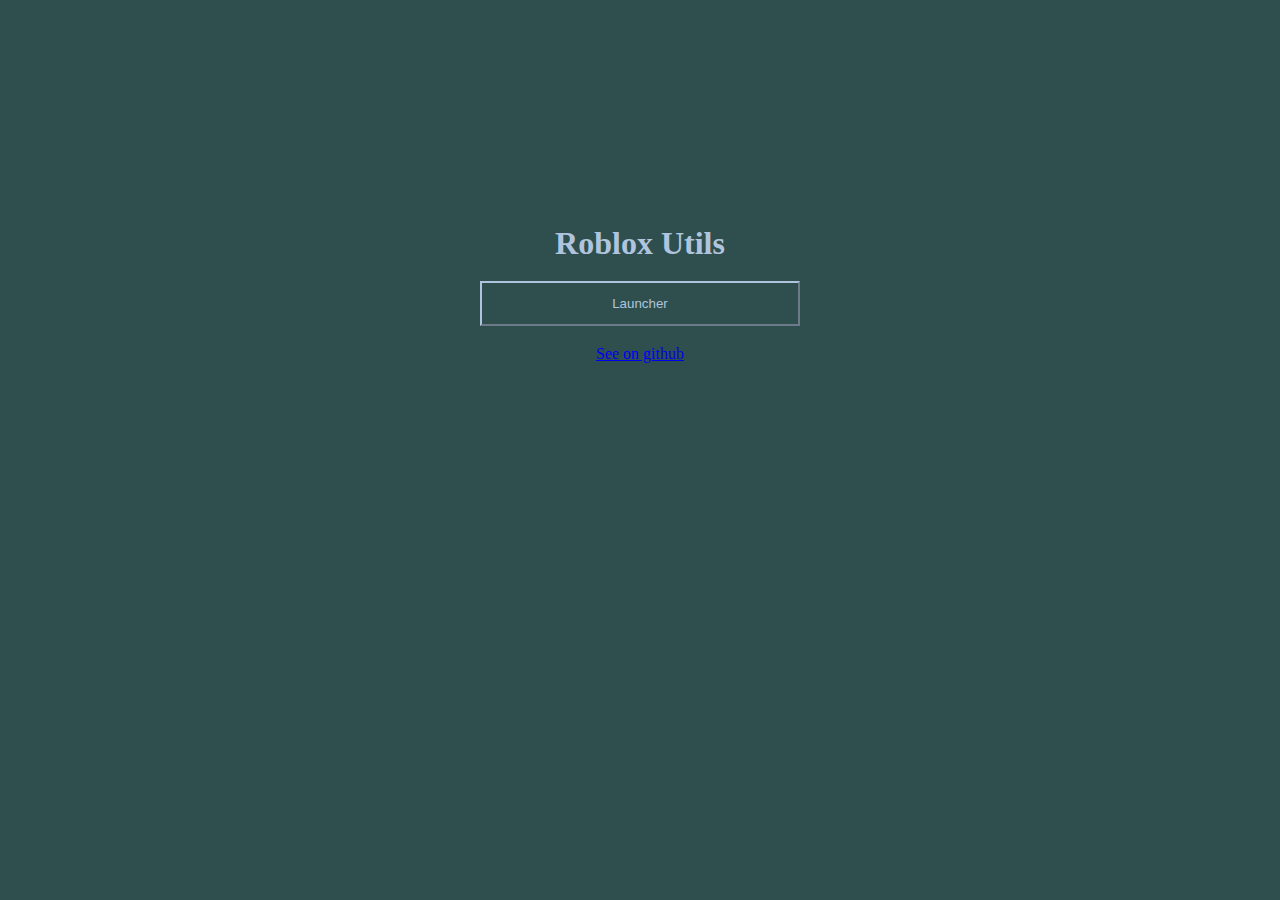
<file: index.html>
<!DOCTYPE html>
<head>
    <title>Roblox Quick Launcher</title>
    <link rel="stylesheet" href="style.css">
</head>
<body>
    <div id="contentt">
        <h1>Roblox Utils</h1>
        <div id="ToolList">
            <button class="tool" src="launcher">Launcher</button>
        </div>
        <a href="https://github.com/turtletown73/roblox-utils">See on github</a>
    </div>

    <script src="script.js"></script>
</body>
</file>
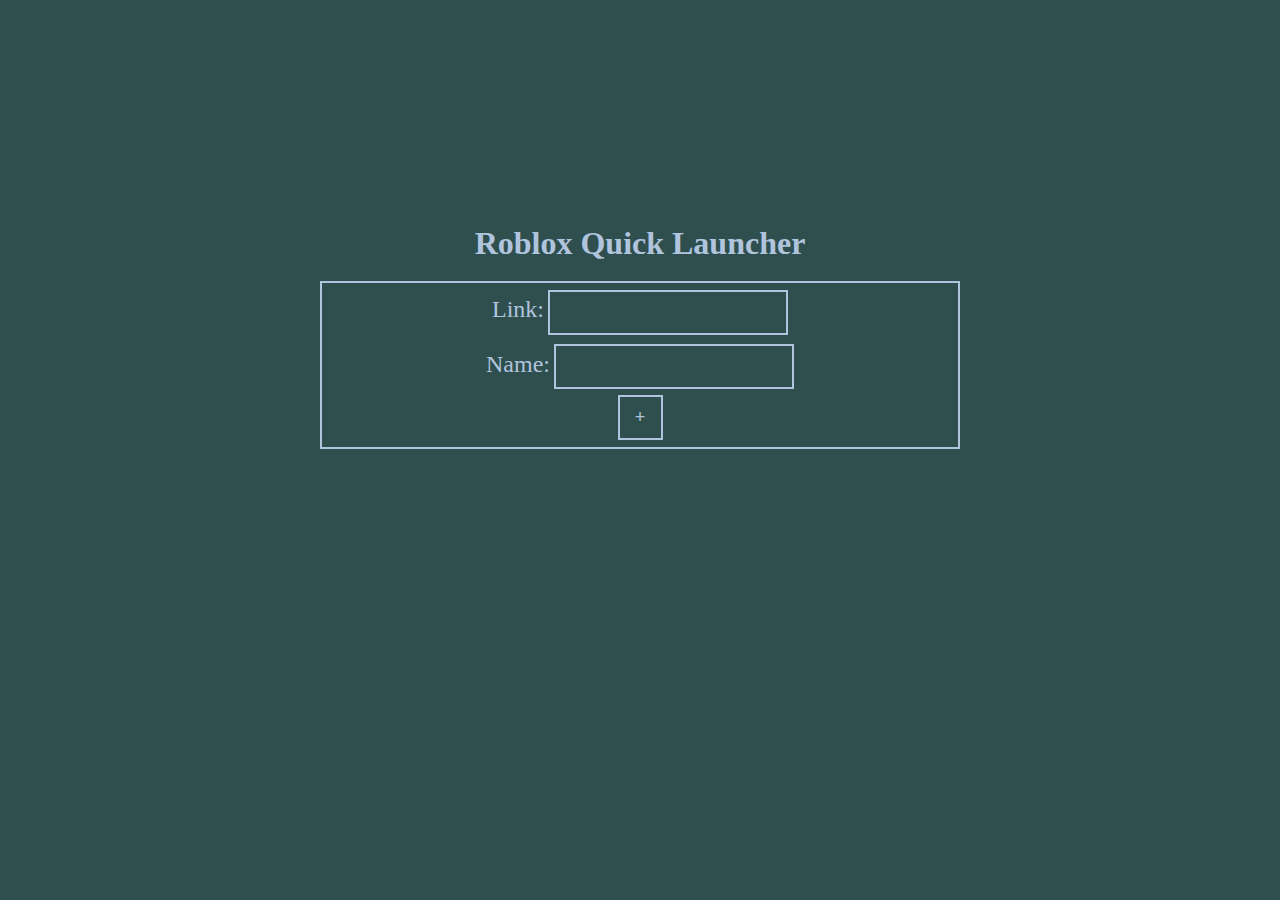
<file: launcher/index.html>
<!DOCTYPE html>
<head>
    <title>Roblox Quick Launcher</title>
    <link rel="stylesheet" href="style.css">
</head>
<body>
    <div id="contentt">
        <h1>Roblox Quick Launcher</h1>
        <div id="QuickLaunchList">
            <button class="QuickLaunchGame" placeId="12411473842" hidden>Sample Game (Pressure)</button>
            <button class="QuickLaunchPrivate" shareCode="693466a0fd5c3e4bb1a37916bf9d8931" hidden>Sample Private Server (Pressure)</button>
        </div>
        <div id="addDiv">
            <label for="quickLaunchLink" style="font-size: x-large;">Link:</label>
            <input id="quickLaunchLink" type="text">
            <br>
            <label for="quickLaunchName" style="font-size: x-large;">Name:</label>
            <input id="quickLaunchName" type="text">
            <br>
            <button id="addQuickLaunch">+</button>
        </div>
    </div>
    <script src="script.js"></script>
</body>
</file>
<file: style.css>
body {
    background-color: darkslategrey;
    color: lightsteelblue;
    text-align: center;
}

h1 {
    margin: 0;
    margin-bottom: 3%;
}

button {
    background-color: darkslategrey;
    color: lightsteelblue;
    border-color: lightsteelblue;
    transition-duration: 50ms;
    width: 50%;
    height: 5vh;
    justify-content: space-between;
    margin-bottom: 3%;
}

button:hover {
    background-color: lightsteelblue;
    color: darkslategrey;
    border-color: darkslategrey;
}

#contentt {
    margin: 0;
    position: absolute;
    top: 50%;
    left: 50%;
    transform: translate(-50%, -50%);
    height: 50%;
    width: 50%;
}

#QuickLaunchList {
    display: grid;
    place-items: center;
}
</file>
<file: launcher/style.css>
body {
    background-color: darkslategrey;
    color: lightsteelblue;
    text-align: center;
}

h1 {
    margin: 0;
    margin-bottom: 3%;
}

button {
    background-color: darkslategrey;
    color: lightsteelblue;
    border: lightsteelblue solid 2px;
    transition-duration: 50ms;
    width: 50%;
    height: 5vh;
    justify-content: space-between;
    margin-bottom: 3%;
}

button:hover {
    background-color: lightsteelblue;
    color: darkslategrey;
    border: darkslategrey solid 2px;
}

#contentt {
    margin: 0;
    position: absolute;
    top: 50%;
    left: 50%;
    transform: translate(-50%, -50%);
    height: 50%;
    width: 50%;
}

#QuickLaunchList {
    display: grid;
    place-items: center;
}

#addDiv {
    border: lightsteelblue solid 2px;
}

#addQuickLaunch {
    font-size: large;
    height: 5vh;
    width: 5vh;
    margin-bottom: 1%;
    margin-top: 0.5%;
}

#quickLaunchLink {
    font-size: large;
    height: calc(5vh - 6px);
    background-color: darkslategrey;
    color: lightsteelblue;
    border: lightsteelblue solid 2px;
    margin-top: 1%;
    margin-bottom: 0.5%;
}

#quickLaunchName {
    font-size: large;
    height: calc(5vh - 6px);
    background-color: darkslategrey;
    color: lightsteelblue;
    border: lightsteelblue solid 2px;
    margin-top: 1%;
    margin-bottom: 0.5%;
}
</file>
